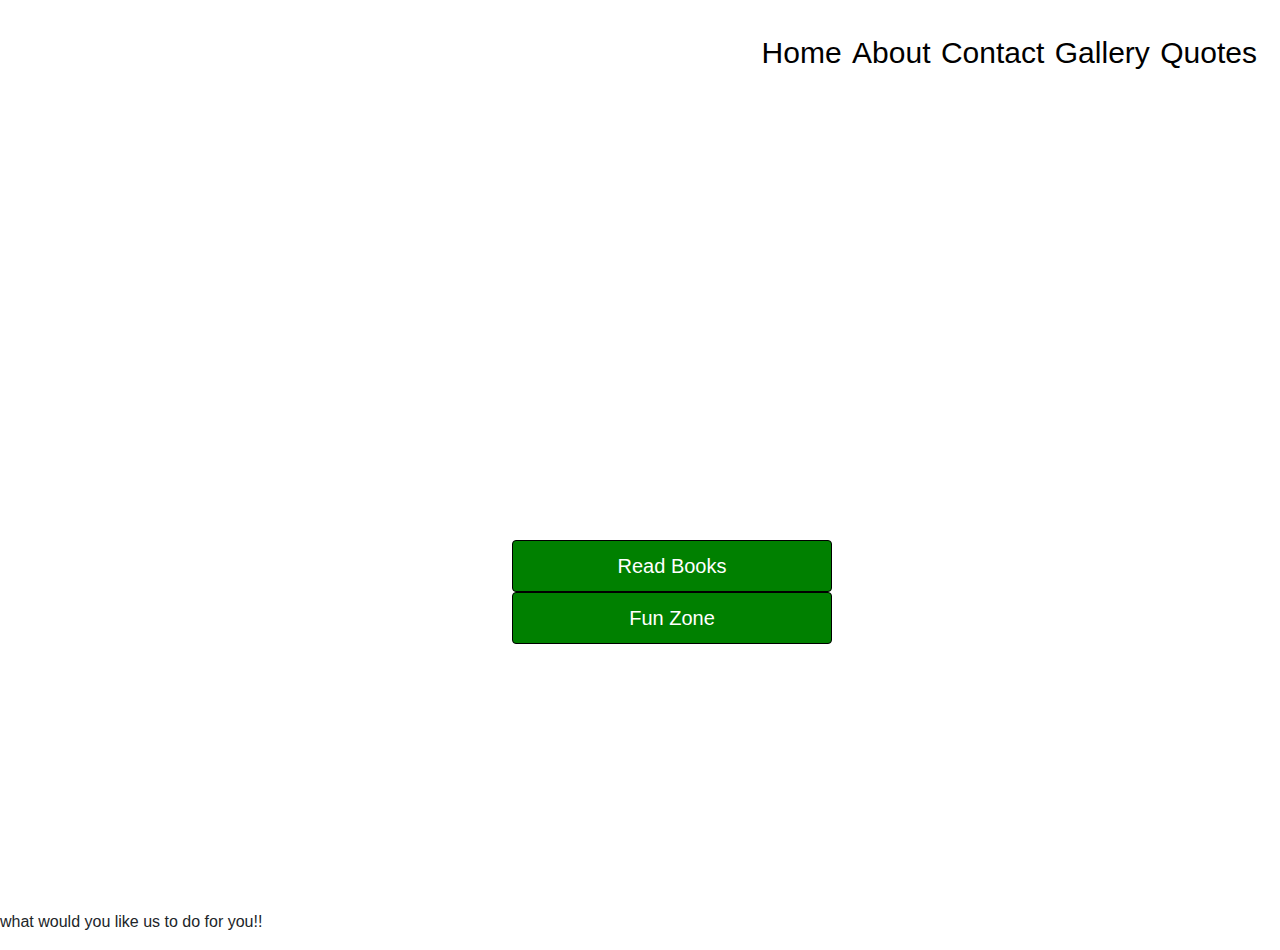
<file: index.html>
<!DOCTYPE html>
<html lang="en" dir="ltr">
  <head>
    <meta charset="utf-8">
    <title>Yuot</title>
    <link rel="stylesheet"href="https://stackpath.bootstrapcdn.com/bootstrap/4.5.0/css/bootstrap.min.css">
    <link rel="stylesheet" href="styling.css">
  </head>
  <body>
    <header>
      <div class="main">
        <ul>
          <li><a href="#" class="active">Home</a></li>
          <li><a href="about.html">About</a></li>
          <li><a href="contact.html">Contact</a></li>
          <li><a href="gallery.html">Gallery</a></li>
          <li><a href="quote.html">Quotes</a></li>
        </ul>
      </div>
      <div class="button">
        <a href="https://youtu.be/RPTOrqQvABE" class="btn"><span>Read Books</span></a>
        <a href="https://youtu.be/FFLTU9eIijw" class="btn"><span>Fun Zone</span></a>
      </div>
    </header>
    <form class="" action="index.html" method="post">
      <p>what would you like us to do for you!!</p>
    </form>
  </body>
 </html>
</file>
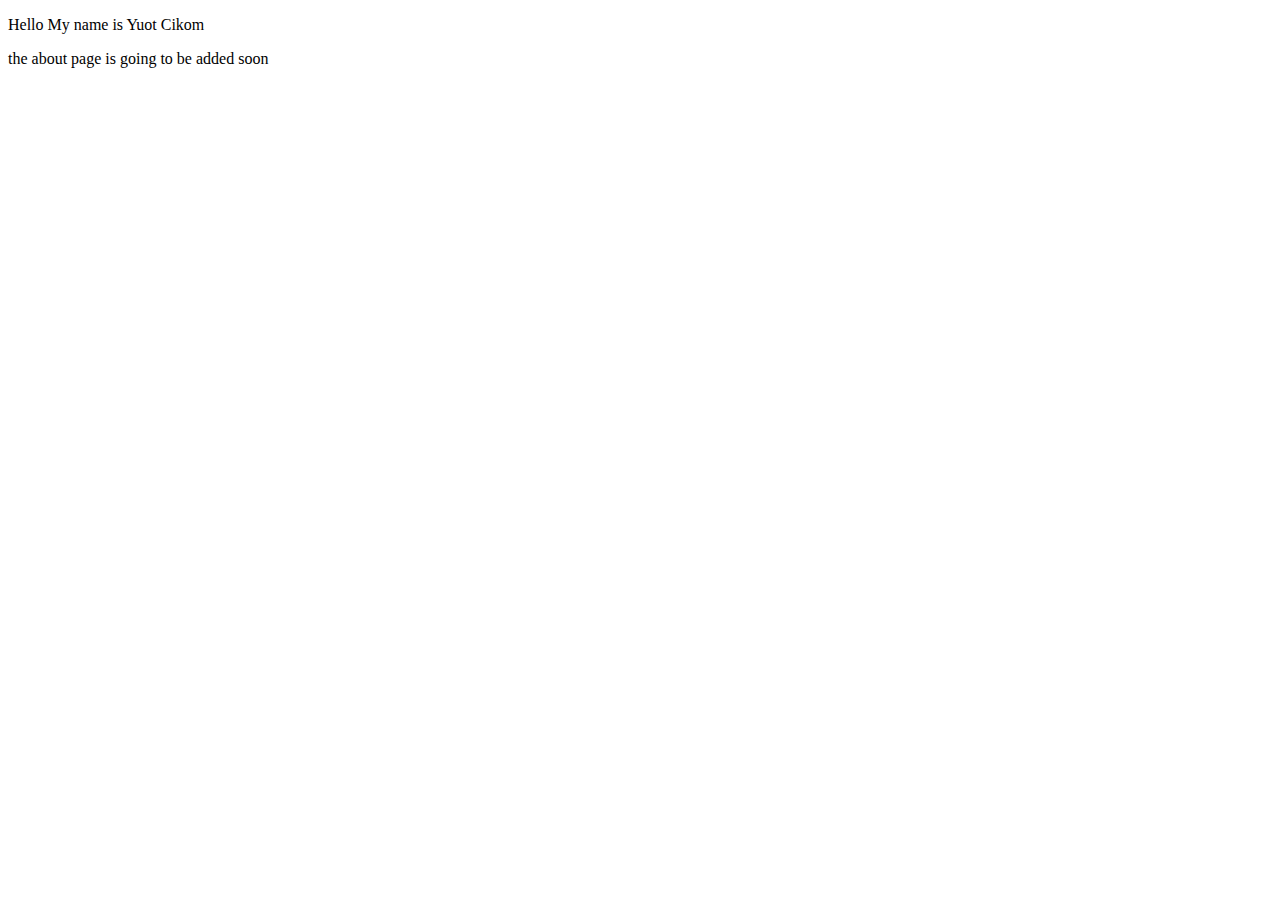
<file: about.html>
<!DOCTYPE html>
<html lang="en" dir="ltr">
  <head>
    <meta charset="utf-8">
    <title>about page</title>
  </head>
  <body>
    <p>Hello My name is Yuot Cikom</p>
    <p>the about page is going to be added soon</p>
  </body>
</html>
</file>
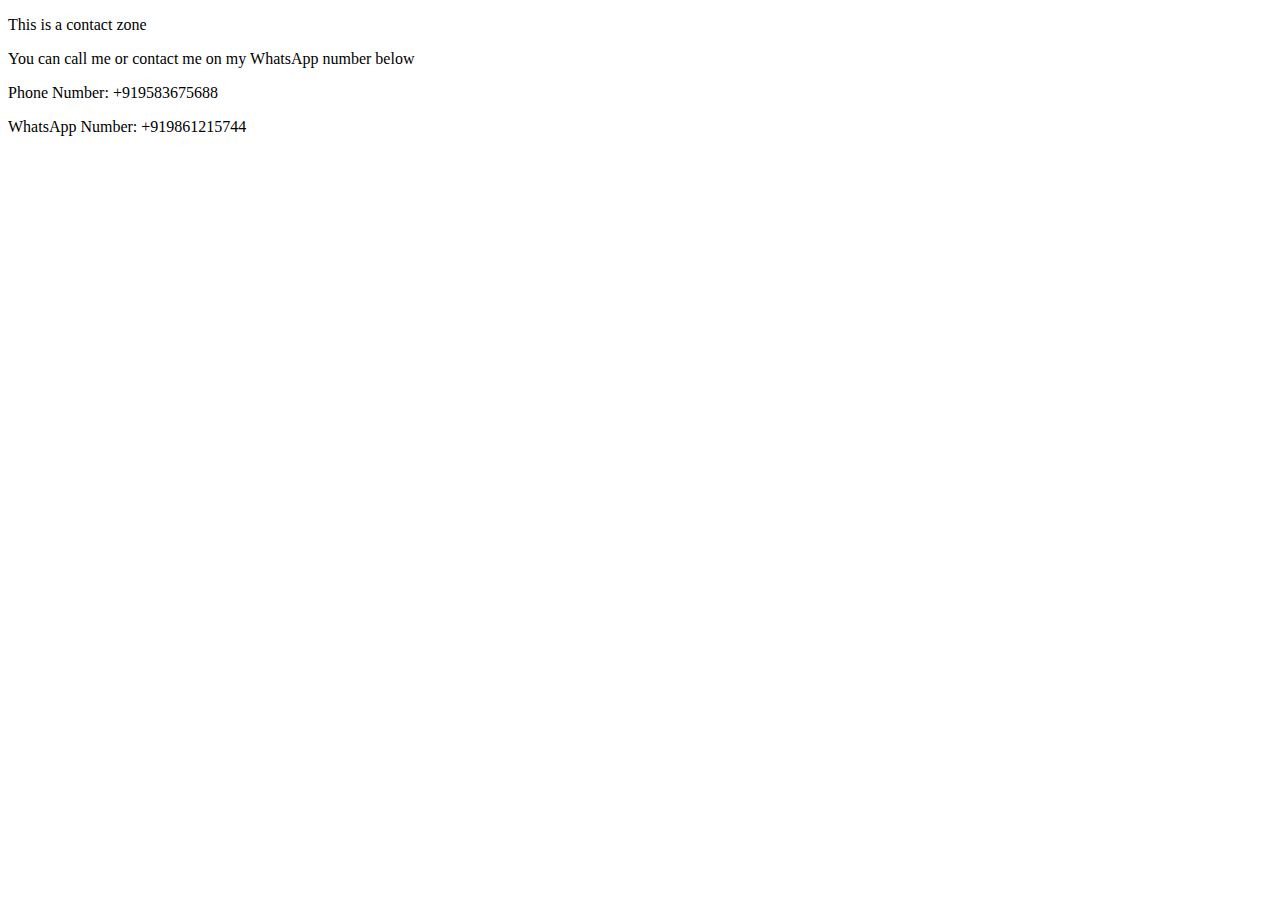
<file: contact.html>
<!DOCTYPE html>
<html lang="en" dir="ltr">
  <head>
    <meta charset="utf-8">
    <title>contact address</title>
  </head>
  <body>
    <p>This is a contact zone</p>
    <p>You can call me or contact me on my WhatsApp number below</p>
    <p>Phone Number: +919583675688</p>
    <p>WhatsApp Number: +919861215744</p>
  </body>
</html>
</file>
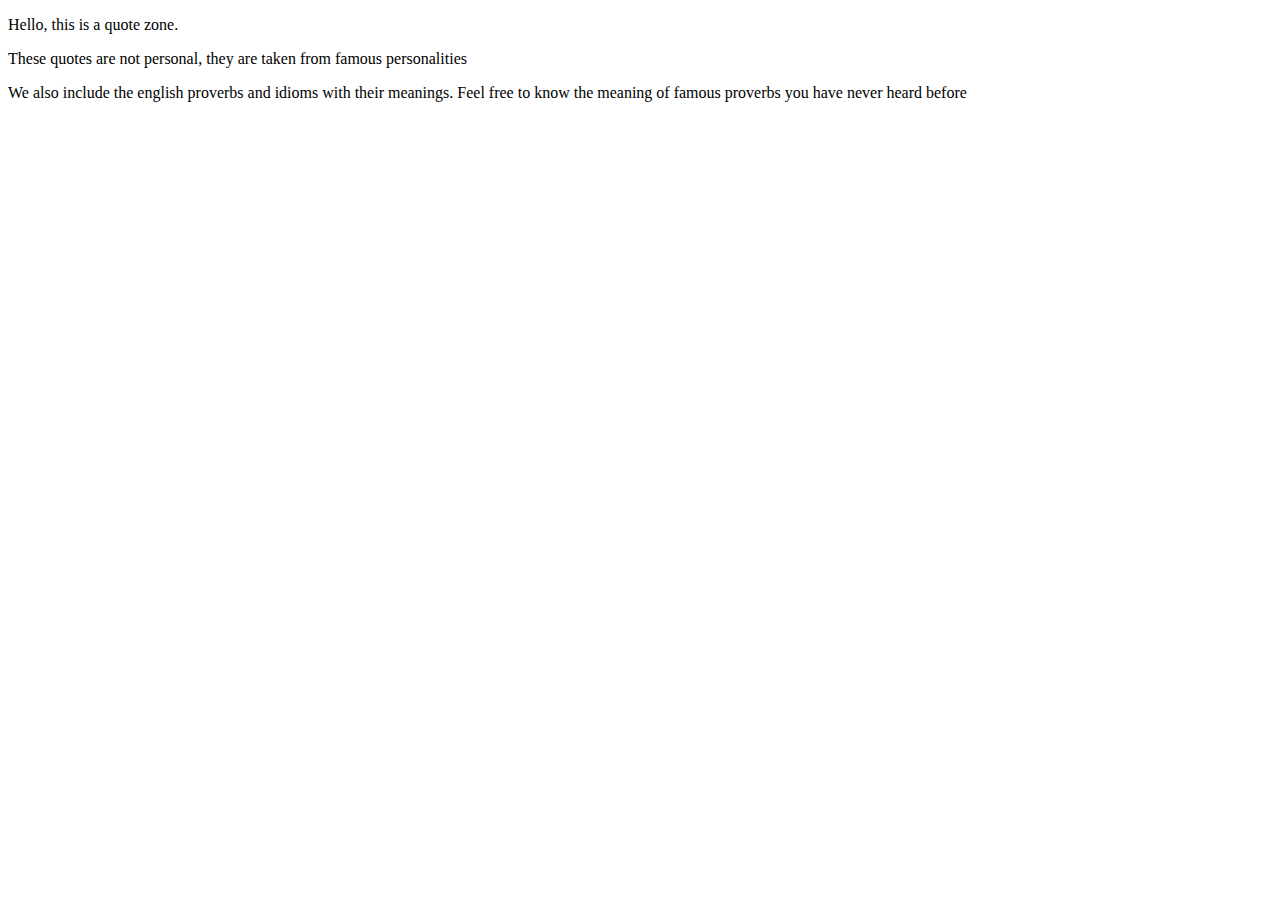
<file: quote.html>
<!DOCTYPE html>
<html lang="en" dir="ltr">
  <head>
    <meta charset="utf-8">
    <title>quotes</title>
  </head>
  <body>
    <p>Hello, this is a quote zone.</p>
    <p>These quotes are not personal, they are taken from famous personalities</p>
    <p>We also include the english proverbs and idioms with their meanings. Feel free to know the meaning of famous proverbs you have never heard before</p>
  </body>
</html>
</file>
<file: styling.css>
*{
  padding: 0px;
  margin: 0px;
  font-family: sans-serif;
}
header{
  background: url(https://cdn.pixabay.com/photo/2017/12/10/20/56/feather-3010848__340.jpg);
  height: 100vh;
  background-size: cover;
  background-position: center;
}
ul{
  float: right;
  list-style-type: none;
  margin-top: 20px;
  margin-right: 30px;
}
ul li{
  display: inline-block;
  text-decoration: none;
}
ul li a{
  text-decoration: none;
  color: black;
  padding-left: 15px 20px;
  font-size: 30px;
  border-radius: 6px;
  border: 3px solid transparent;
  transition: .5s;
}
ul li a:hover{
  background: pink;
  text-decoration: none;
  color: green;
}
.active{
  background: #fff;
  border-radius: 5px;
}
.main{
  max-width: 100%;
  width: 100%;
  margin: 10px;
}
.logo h1{
  width: 150px;
  margin-left: 20px;
  margin-top: 30px;
  border: 1px solid black;
  border-radius: 10px;
  background: teal;
  font-size: 22px;
  height: auto;
  float: left;
}
.title h1{
  font-size: 50px;
  border: 2px solid grey;
  color: Blue;
  font-style: italic;
  font-weight: 900;
}
.button{
  position: absolute;
  top: 60%;
  left: 40%;
  width: 50%;
  align-items: center;
  transform: translateY(-50%,-80%);
}
span{
  font-size: 20px;
}
.btn{
  width: 50%;
  border: 1px solid black;
  padding: 10px 30px;
  font-size: 10px;
  background: green;
  color: white;
  text-decoration: none;
}
.btn:hover{
  background-color: teal;
  color: sky-blue;
}
</file>
